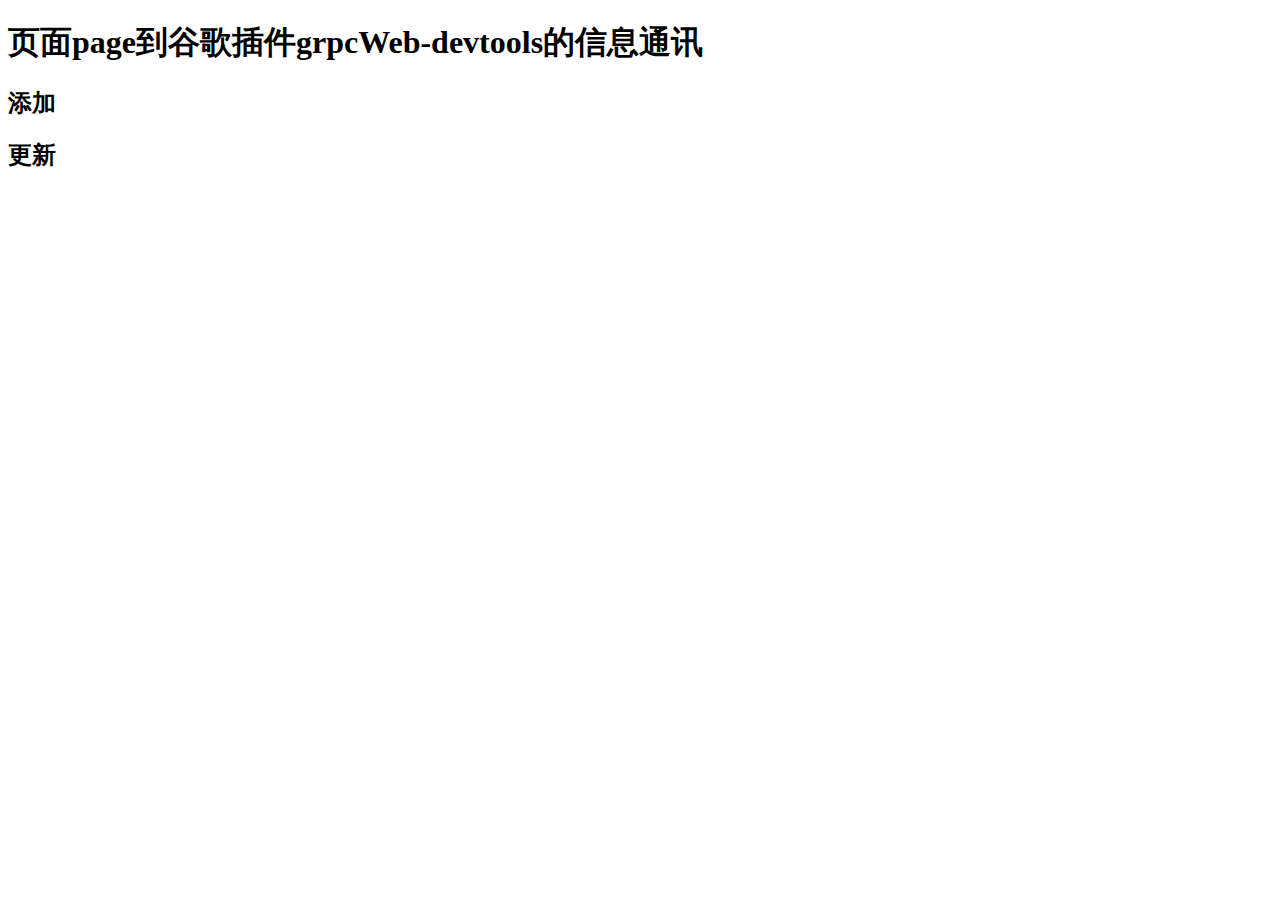
<file: demo.html>
<!DOCTYPE html>
<html lang="en">

<head>
	<meta charset="UTF-8">
	<meta name="viewport" content="width=device-width, initial-scale=1.0">
	<meta http-equiv="X-UA-Compatible" content="ie=edge">
	<title>demo</title>
</head>

<body>
	<h1>页面page到谷歌插件grpcWeb-devtools的信息通讯</h1>
	<h2 onclick="addFn()">添加</h2>
	<h2 onclick="updateFn()">更新</h2>
</body>
<script>
	let idCount = 0;
	let id;

	function addFn() {
		window.console2 = window.console2 || function () {};
		id = new Date().getTime() + 'a' + idCount++;
		const message = {
			title: 'list',
			id: id,
			datas: [{
				name: 'Url',
				data: '.customercenter.CustomerListService.updateBusinessStatus'
			}, {
				name: 'Request',
				data: {
					status: 1,
					a: "",
					b: "",
					c: ""
				},
				expandLevel: 2 // json展开层数
			}, {
				name: 'Response',
				data: 'pedding',
				expandLevel: 2 // json展开层数
			}]
		}
		window.console2(message)
	}

	// type: 'update',更新id相同的同一条数据
	function updateFn() {
		window.console2 = window.console2 || function () {};
		const message = {
			type: 'update',
			title: 'list',
			id: id,
			datas: [{
				name: 'Url',
				data: '.customercenter.CustomerListService.updateBusinessStatus'
			}, {
				name: 'Request',
				data: {
					status: 1,
					a: "",
					b: "",
					c: ""
				},
				expandLevel: 2 // json展开层数
			}, {
				name: 'Response',
				data: {
					code: 0,
					msg: "更新成功",
					data: {
						a: "",
						b: "",
						c: ""
					},
				},
				expandLevel: 2 // json展开层数
			}]
		}
		window.console2(message)
	}
</script>

</html>
</file>
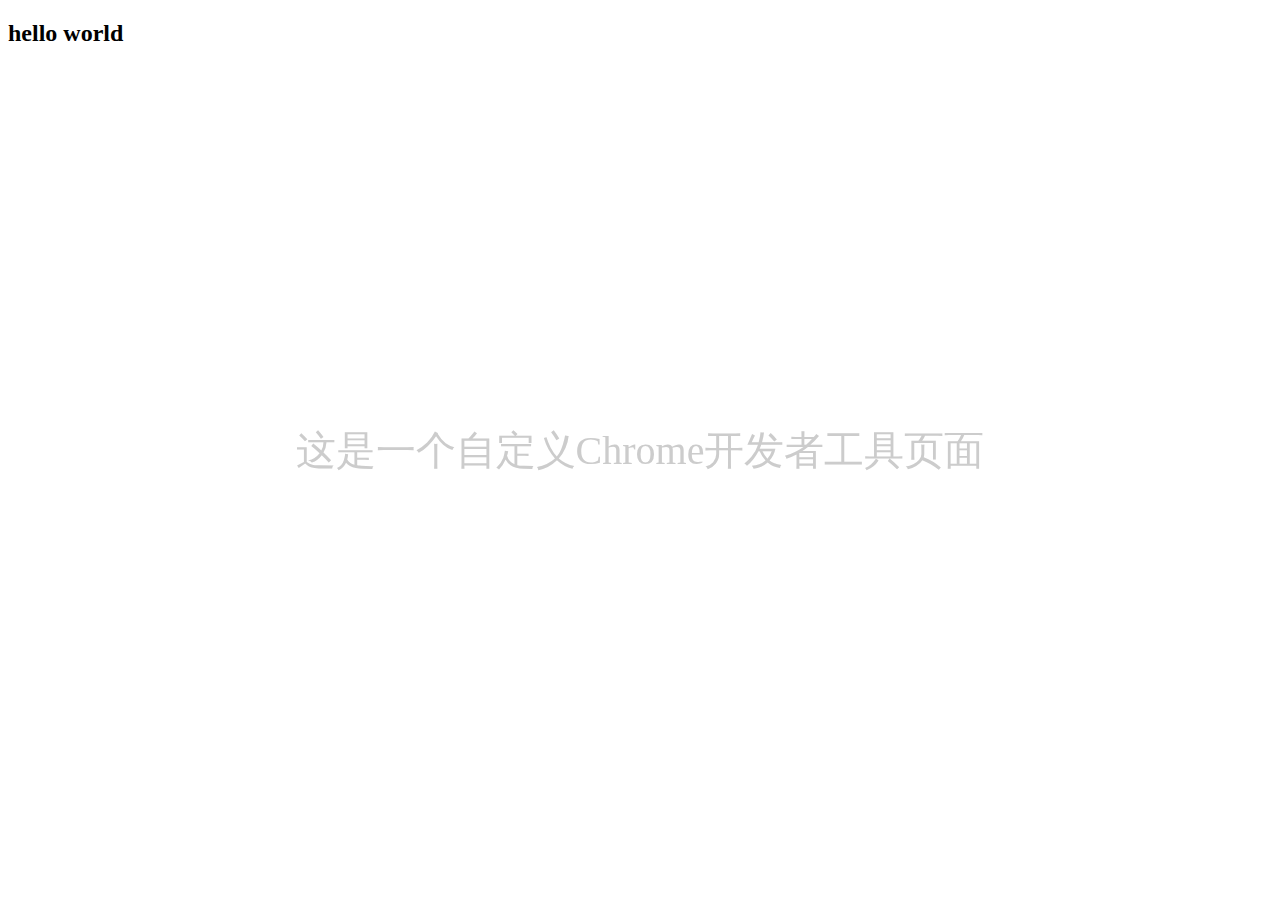
<file: devtool/index2.html>
<!DOCTYPE html>
<html lang="en">

<head>
	<meta charset="UTF-8">
	<meta name="viewport" content="width=device-width, initial-scale=1.0">
	<meta http-equiv="X-UA-Compatible" content="ie=edge">
	<title>panel page</title>
	<style type="text/css">
		.center {
			position: fixed;
			left: 0;
			top: 0;
			width: 100%;
			height: 100%;
			display: flex;
			align-items: center;
			justify-content: center;
			font-size: 40px;
			color: #CCC;
		}
	</style>
</head>

<body>
	<div class="center">
		<p>这是一个自定义Chrome开发者工具页面</p>
	</div>
	<h2 id="demo">hello world</h2>
	<div id="count"></div>
</body>
<script src="index2.js"></script>

</html>
</file>
